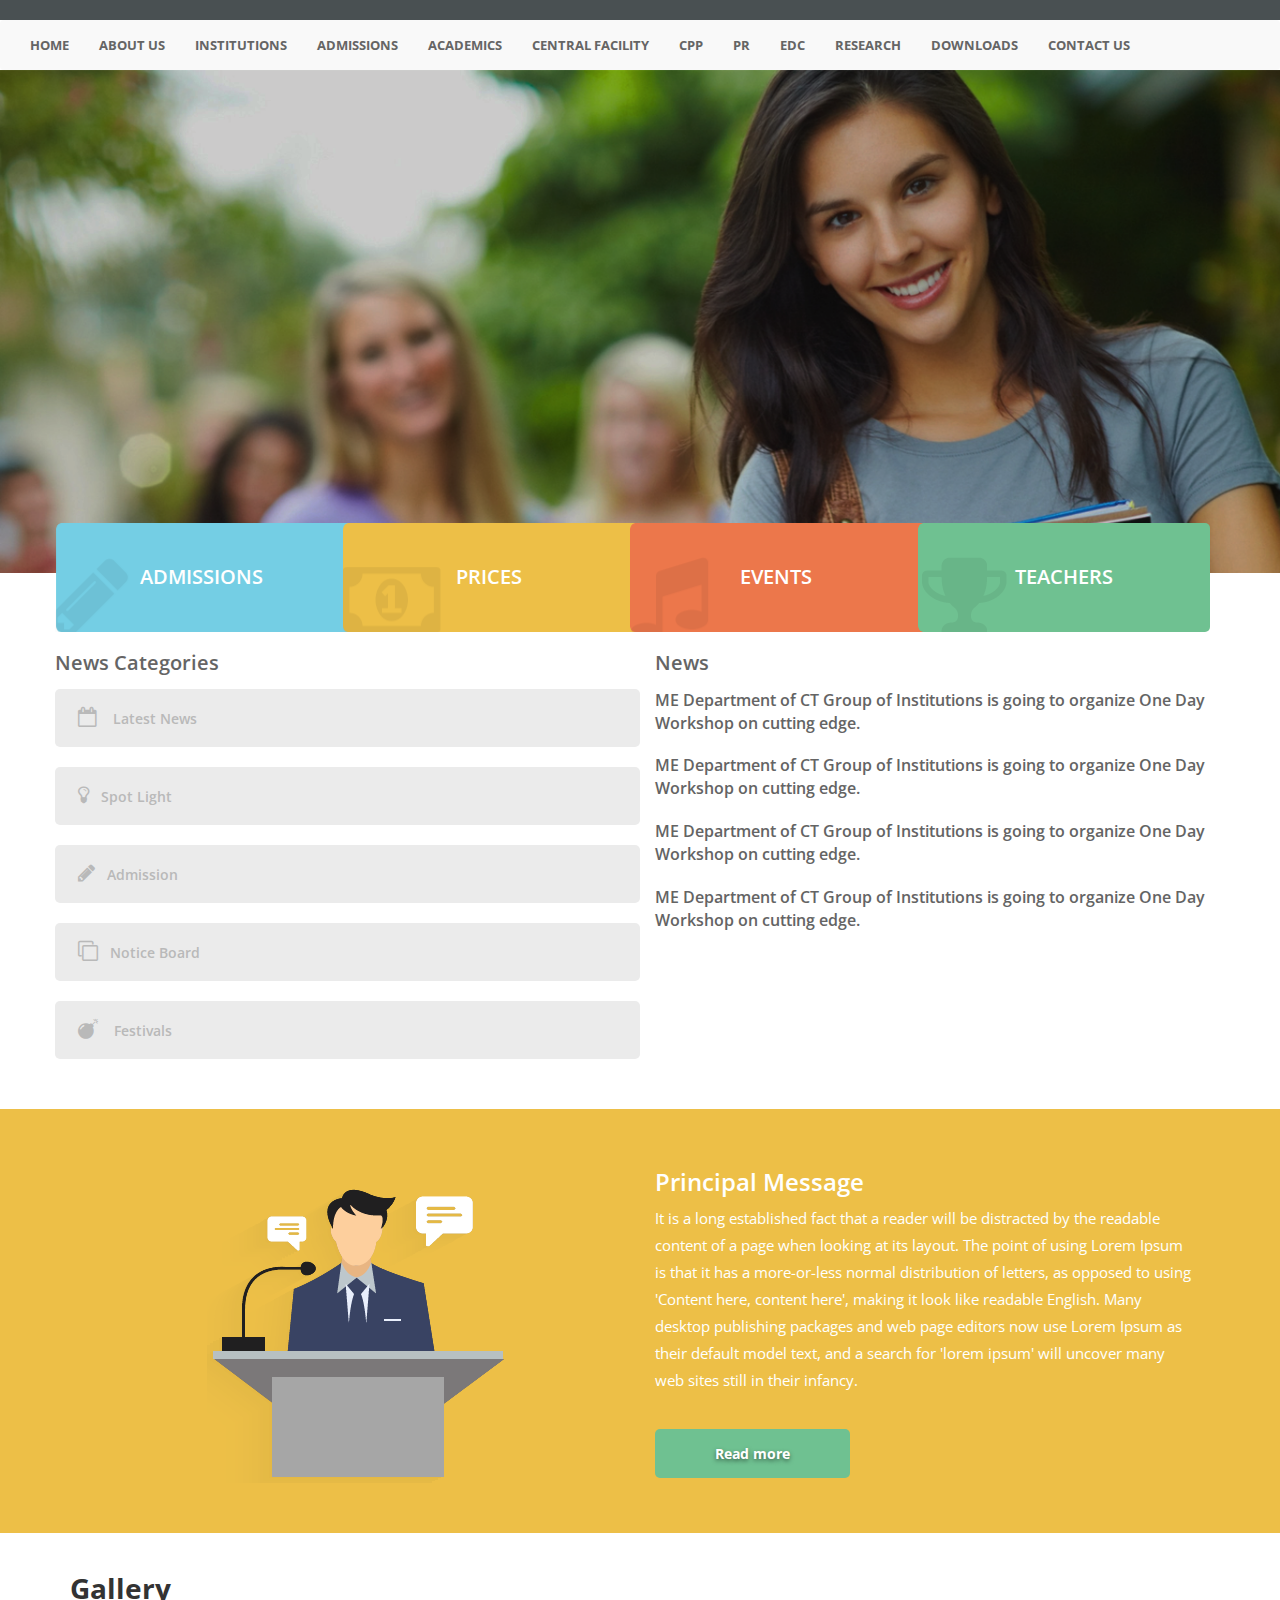
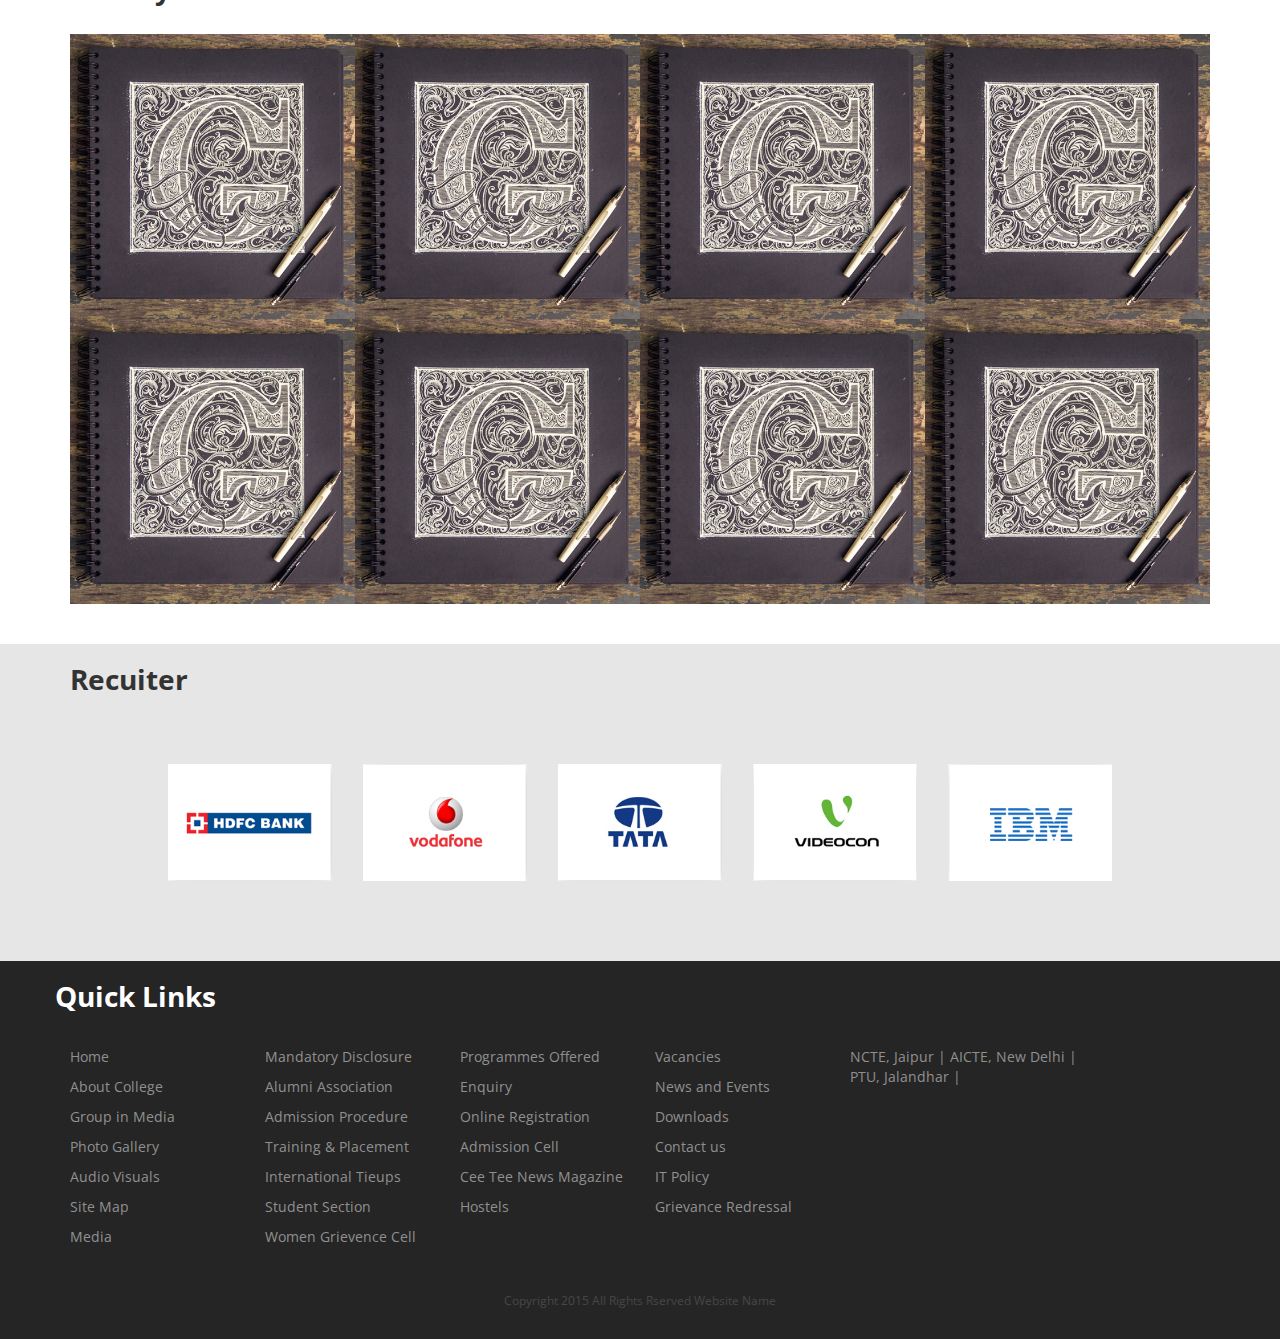
<file: index.html>
<!DOCTYPE html>
<html lang="en">
<head>
  <meta charset="utf-8">
  <meta http-equiv="X-UA-Compatible" content="IE=edge">
  <meta name="viewport" content="width=device-width, initial-scale=1">
  <title>Guru Nanak Bhai Lalo College for Women</title>
  <link rel="stylesheet" href="https://maxcdn.bootstrapcdn.com/font-awesome/4.4.0/css/font-awesome.min.css">
  <link rel="stylesheet" type="text/css" href="css/jquery.fancybox.css">
  <link rel="stylesheet" type="text/css" href="css/bootstrap.min.css">
  <link rel="stylesheet" type="text/css" href="css/style.css">
  <!-- HTML5 shim and Respond.js for IE8 support of HTML5 elements and media queries -->
  <!-- WARNING: Respond.js doesn't work if you view the page via file:// -->
    <!--[if lt IE 9]>
      <script src="https://oss.maxcdn.com/html5shiv/3.7.2/html5shiv.min.js"></script>
      <script src="https://oss.maxcdn.com/respond/1.4.2/respond.min.js"></script>
      <![endif]-->
    </head>
    <body>
      <div class="bg-top"></div>
      <nav class="navbar navbar-default">
        <div class="navbar-header">
          <button type="button" class="navbar-toggle collapsed" data-toggle="collapse" data-target="#navbar" aria-expanded="false" aria-controls="navbar">
            <span class="sr-only">Toggle navigation</span>
            <span class="icon-bar"></span>
            <span class="icon-bar"></span>
            <span class="icon-bar"></span>
          </button>          
        </div>
        <div id="navbar" class="navbar-collapse collapse">
          <ul class="nav navbar-nav">
            <li><a href="#">HOME</a></li>
            <li>
              <a class="dropdown-toggle" data-toggle="dropdown" href="#">ABOUT US</a>
              <ul class="dropdown-menu">
                <li><a href="">About Society</a></li>
                <li><a href="">Mission Vision</a></li>
                <li><a href="">Board Of Governors</a></li>
                <li><a href="">Chairman's Message</a></li>
                <li><a href="">MD´s Message</a></li>
                <li><a href="">Vice Chairman Message</a></li>
                <li><a href="">Group Director's Message</a></li>
              </ul>
            </li>
            <li><a href="#"> INSTITUTIONS</a></li>
            <li>
              <a href="#" class="dropdown-toggle" data-toggle="dropdown">ADMISSIONS</a>
              <ul class="dropdown-menu">
                <li><a href="">About Society</a></li>
                <li><a href="">Mission Vision</a></li>
                <li><a href="">Board Of Governors</a></li>
                <li><a href="">Chairman's Message</a></li>
                <li><a href="">MD´s Message</a></li>
                <li><a href="">Vice Chairman Message</a></li>
                <li><a href="">Group Director's Message</a></li>
              </ul>
            </li>
            <li><a href="#">ACADEMICS</a></li>
            <li><a href="#">CENTRAL FACILITY</a></li>
            <li><a href="#">CPP</a></li>
            <li><a href="#">PR</a></li>
            <li><a href="#">EDC</a></li>            
            <li><a href="#">RESEARCH</a></li>
            <li><a href="#">DOWNLOADS</a></li>
            <li><a href="#">CONTACT US</a></li>
          </ul>          
        </div><!--/.nav-collapse -->
      </nav>

      <!-- Banner -->
      <div class="banner">
        <img src="img/banner.png" class="img-responsive">
      </div>  
      <!-- Banner End -->

      <div class="container">
        <div class="row text-center hidden-sm hidden-xs board">
          <div class="col-md-3 sky_board">ADMISSIONS</div>
          <div class="col-md-3 orange_board">PRICES</div>
          <div class="col-md-3 red_board">EVENTS</div>
          <div class="col-md-3 green_board">TEACHERS</div>
        </div>

        <div class="row board">
          <div class="col-md-6 no-pad">
            <h3 class="news_heading">News categories</h3>
            <div class="row no-margin">
              <div class="col-md-12 news_type">                      
                <a href="#" class="news_link"> <i class="fa fa-calendar-o"></i> Latest News</a>
              </div>
            </div> 
            <br> 
            <div class="row no-margin">
              <div class="col-md-12 news_type nth-1">                      
                <a href="#" class="news_link"> <i class="fa fa-lightbulb-o"></i>Spot Light</a>
              </div>
            </div> 
            <br>
            <div class="row no-margin">
              <div class="col-md-12 news_type nth-2">                      
                <a href="#" class="news_link"> <i class="fa fa-pencil"></i></i>Admission</a>
              </div>
            </div> 
            <br> 
            <div class="row no-margin">
              <div class="col-md-12 news_type nth-3">                      
                <a href="#" class="news_link"> <i class="fa fa-clone"></i>Notice Board</a>
              </div>
            </div> 
            <br> 
            <div class="row no-margin">
              <div class="col-md-12 news_type nth-4">                      
                <a href="#" class="news_link"> <i class="fa fa-bomb"></i> Festivals</a>
              </div>
            </div> 
          </div>

          <div class="col-md-6 news-master">
            <h3 class="news_heading">News</h3>
            <div class="row">
              <div class="col-md-12 news_title_link">                        
                <a href="#">ME Department of CT Group of Institutions is going to organize One Day Workshop on cutting edge.</a>
                <a href="#">ME Department of CT Group of Institutions is going to organize One Day Workshop on cutting edge.</a>
                <a href="#">ME Department of CT Group of Institutions is going to organize One Day Workshop on cutting edge.</a>
                <a href="#">ME Department of CT Group of Institutions is going to organize One Day Workshop on cutting edge.</a>
              </div>
            </div> 

          </div>
        </div>
      </div>

      <div class="msg_bg">
        <div class="container">
          <div class="col-md-6 anchor_man_img">
            <img src="img/anchor_man.png" class="text-center img-responsive">
          </div>

          <div class="col-md-6">
            <h3 class="msg_title">Principal Message</h3>
            <p class="msg">It is a long established fact that a reader will be distracted by the readable content of a page when looking at its layout. The point of using Lorem Ipsum is that it has a more-or-less normal distribution of letters, as opposed to using 'Content here, content here', making it look like readable English. Many desktop publishing packages and web page editors now use Lorem Ipsum as their default model text, and a search for 'lorem ipsum' will uncover many web sites still in their infancy. </p>
            <div class="msg-btn-master">
            <a href="" class="msg-btn">Read more</a>
          </div>
          </div>

        </div>
      </div>


      <div class="gallery-master">
        <div class="container">
          <div class="row-fluid">
            <h2 class="gallery-h2">Gallery</h2>
            <div class="col-md-3 col-sm-3 col-xs-6 no-padding">
              <div class="gallery">
                <img class="img-responsive" src="img/gallery.jpg">
                <a class="overlay fancybox" href="img/gallery.jpg" rel="gallery-group">
                  <i class="fa fa-search"></i>
                </a>
              </div>
            </div>
            <div class="col-md-3 col-sm-3 col-xs-6 no-padding">
              <div class="gallery">
                <img class="img-responsive" src="img/gallery.jpg">
                <a class="overlay fancybox" href="img/gallery.jpg" rel="gallery-group">
                  <i class="fa fa-search"></i>
                </a>
              </div>
            </div>
            <div class="col-md-3 col-sm-3 col-xs-6 no-padding">
              <div class="gallery">
                <img class="img-responsive" src="img/gallery.jpg">
                <a class="overlay fancybox" href="img/gallery.jpg" rel="gallery-group">
                  <i class="fa fa-search"></i>
                </a>
              </div>
            </div>
            <div class="col-md-3 col-sm-3 col-xs-6 no-padding">
              <div class="gallery">
                <img class="img-responsive" src="img/gallery.jpg">
                <a class="overlay fancybox" href="img/gallery.jpg" rel="gallery-group">
                  <i class="fa fa-search"></i>
                </a>
              </div>
            </div>
          </div>

          <div class="row-fluid">
            <div class="col-md-3 col-sm-3 col-xs-6 no-padding">
              <div class="gallery">
                <img class="img-responsive" src="img/gallery.jpg">
                <a class="overlay fancybox" href="img/gallery.jpg" rel="gallery-group">
                  <i class="fa fa-search"></i>
                </a>
              </div>
            </div>
            <div class="col-md-3 col-sm-3 col-xs-6 no-padding">
              <div class="gallery">
                <img class="img-responsive" src="img/gallery.jpg">
                <a class="overlay fancybox" href="img/gallery.jpg" rel="gallery-group">
                  <i class="fa fa-search"></i>
                </a>
              </div>
            </div>
            <div class="col-md-3 col-sm-3 col-xs-6 no-padding">
              <div class="gallery">
                <img class="img-responsive" src="img/gallery.jpg">
                <a class="overlay fancybox" href="img/gallery.jpg" rel="gallery-group">
                  <i class="fa fa-search"></i>
                </a>
              </div>
            </div>
            <div class="col-md-3 col-sm-3 col-xs-6 no-padding">
              <div class="gallery">
                <img class="img-responsive" src="img/gallery.jpg">
                <a class="overlay fancybox" href="img/gallery.jpg" rel="gallery-group">
                  <i class="fa fa-search"></i>
                </a>
              </div>
            </div>
          </div>

        </div>
      </div>

      <div class="rectr-bg">
        <div class="container">
          <h2 class="rctr-h2">Recuiter</h2>
          <div class="row">
            <div class="col-md-2 col-sm-2 col-sm-offset-1 col-md-offset-1">
              <img class="img-responsive" src="img/rctr1.jpg">
            </div>
            <div class="col-md-2 col-sm-2">
              <img class="img-responsive" src="img/rctr2.jpg">
            </div>
            <div class="col-md-2 col-sm-2">
              <img class="img-responsive" src="img/rctr3.jpg">
            </div>
            <div class="col-md-2 col-sm-2">
              <img class="img-responsive" src="img/rctr4.jpg">
            </div>
            <div class="col-md-2 col-sm-2">
              <img class="img-responsive" src="img/rctr5.jpg">
            </div>
          </div>
        </div>
      </div>

      <div class="footer-bg">
        <div class="container">
          <div class="row">
            <h2 class="footer-h2">Quick Links</h2>
            <div class="col-md-2 col-sm-2 col-xs-6">
              <div class="footer">
                <ul>
                  <li><a href="">Home</a></li>
                  <li><a href="">About College</a></li>
                  <li><a href="">Group in Media</a></li>
                  <li><a href="">Photo Gallery</a></li>
                  <li><a href="">Audio Visuals</a></li>
                  <li><a href="">Site Map</a></li>
                  <li><a href="">Media</a></li>
                </ul>
              </div>
            </div>
            <div class="col-md-2 col-sm-2 col-xs-6">
              <div class="footer">
                <ul>
                  <li><a href="">Mandatory Disclosure</a></li>
                  <li><a href="">Alumni Association</a></li>
                  <li><a href="">Admission Procedure</a></li>
                  <li><a href="">Training &amp; Placement</a></li>
                  <li><a href="">International Tieups</a></li>
                  <li><a href="">Student Section</a></li>
                  <li><a href="">Women Grievence Cell</a></li>
                </ul>
              </div>
            </div>
            <div class="col-md-2 col-sm-2 col-xs-6">
              <div class="footer">
                <ul>
                  <li><a href="">Programmes Offered</a></li>
                  <li><a href="">Enquiry</a></li>
                  <li><a href="">Online Registration</a></li>
                  <li><a href="">Admission Cell</a></li>
                  <li><a href="">Cee Tee News Magazine</a></li>
                  <li><a href="">Hostels</a></li>
                </ul>
              </div>
            </div>
            <div class="col-md-2 col-sm-2 col-xs-6">
              <div class="footer">
                <ul>
                  <li><a href="">Vacancies</a></li>
                  <li><a href="">News and Events</a></li>
                  <li><a href="">Downloads</a></li>
                  <li><a href="">Contact us</a></li>
                  <li><a href="">IT Policy</a></li>
                  <li><a href="">Grievance Redressal </a></li>
                </ul>
              </div>
            </div>
            <div class="col-md-4 col-sm-4 col-xs-6">
              <div class="footer">
                <p>NCTE, Jaipur |  AICTE, New Delhi |<br>
                  PTU, Jalandhar | </p>
                </div>
              </div>
            </div>
          </div>

          <div class="copyright text-center">
            <p>Copyright 2015  All Rights Rserved Website Name  </p>
          </div>
        </div>








        <script type="text/javascript" src="js/jquery.min.js"></script>
        <script type="text/javascript" src="js/bootstrap.min.js"></script>
        <script type="text/javascript" src="js/jquery.fancybox.pack.js"></script>
        <script type="text/javascript" src="js/jquery.mousewheel-3.0.6.pack.js"></script>
        <script type="text/javascript">
        $(document).ready(function() {
          $(".fancybox").fancybox();
        });
        </script>
      </body>
      </html>
</file>
<file: css/style.css>
@import url(https://fonts.googleapis.com/css?family=Open+Sans:400,300,300italic,400italic,600italic,600,700,700italic,800,800italic);
*{
	margin:0;
	padding:0;
}
body{
	font-family: 'Open Sans', sans-serif;
}

.dropdown-menu>li>a {
	display: block;
	padding: 10px 15px;
	clear: both;
	font-weight: 400;
	line-height: 1.42857143;
	color: #333;
	white-space: nowrap;
	font-family: 'Open Sans';
	font-weight: 600;
	font-size: 13px;
}
.dropdown-menu {
	position: absolute;
	top: 100%;
	left: 0;
	z-index: 1000;
	display: none;
	float: left;
	min-width: 160px;
	padding: 0 0 5px 0;
	margin: 2px 0 0;
	font-size: 14px;
	text-align: left;
	list-style: none;
	background-color: #fff;
	-webkit-background-clip: padding-box;
	background-clip: padding-box;
	border: 0px solid #ccc;
	border: 0px solid rgba(0,0,0,.15);
	border-radius: 4px;
	-webkit-box-shadow: 0 6px 12px rgba(0,0,0,.175);
	box-shadow: 0 6px 12px rgba(0,0,0,.175);
}
.dropdown-menu>li>a:focus, .dropdown-menu>li>a:hover {
	color: #fff;
	text-decoration: none;
	background-color: #495052;
}
.no-pad{
	padding:0;
}	
.no-margin{
	margin:0;
}
.bg-top{	
	background: #495052;
	padding:10px 0;
}
.navbar-default .navbar-nav>li>a {
	color:#656565 !important;
	font-weight: bold;
	font-size: 13px;
}

.navbar-default {
	background-color: #f9f9f9;
	border: none; 
}
.navbar{
	margin-bottom:0;
}

.board{
	position:relative;
	bottom:50px;	
}
.banner img{
	width: 100%;
}

.board{
	position: relative;
	/*left:30px;	*/
}

.sky_board,.orange_board,.red_board,.green_board{
	/*background:#74cee4;*/
	padding:40px 0;		
	text-transform: uppercase;
	color:#fff;
	font-weight:600;
	font-size: 20px;	
	margin:0 !important;
	background:url('../img/first_board.png') no-repeat;
	position: relative;

}
.orange_board{
	background:url('../img/sec_board.png') no-repeat;
	left:-5px;
}
.red_board{
	background:url('../img/third_board.png') no-repeat;
	left:-10px;
}
.green_board{	
	background:url('../img/fourth_board.png') no-repeat;
	left:-15px;
	-webkit-border-top-right-radius: 5px;
	-webkit-border-bottom-right-radius: 5px;
	-moz-border-radius-topright: 5px;
	-moz-border-radius-bottomright: 5px;
	border-top-right-radius: 5px;
	border-bottom-right-radius: 5px;
}

.news_heading{
	color:#656565;
	text-transform: capitalize;
	font-weight:600;
	font-size: 20px;
	margin-bottom:15px;
}

.news_type{	
	background:#ebebeb;
	-webkit-border-radius: 5px;
	-moz-border-radius: 5px;
	border-radius: 5px;
}
a.news_link{
	display:block;	
	color:#b9b9b9;
	text-decoration: none;
	font-size: 14px;
	font-weight: 600;
	text-decoration: none;
}

a.news_link i{
	font-size: 20px;
	padding-right:12px;
}
a.news_link:hover{
	text-decoration: none;
}

.news_type:hover{
	background-color: #74cee4;
}

.news_type a{
	padding:18px 8px;
}

.news_type a:hover{
	color: #fff;
}

.nth-1:hover{
	background-color:#edbf47;
}

.nth-2:hover{
	background-color: #ec774b;
}

.nth-3:hover{
	background-color: #6fc191;
}

.nth-4:hover{
	background-color: #edbf47;
}



.anchor_man_img{
	padding-top:40px;
	display:table;
}

.news_title_link a,.news_title_link a:hover{
	display: block;
	color:#000;
	text-decoration: none;
}

.news_title_link a{
	font-family: 'Open Sans';
	font-weight: 600;
	font-size: 16px;
	color: #646464;
	padding-bottom: 20px;
}

.msg_bg{	
	background: #edbf47;
	padding:40px 0 50px 0;
}

.anchor_man_img img{
	margin: 0 auto;
}

.msg_title{
	font-family: 'Open Sans';
	font-weight: 600;
	color: #fff;
}

.msg{
	font-family: 'Open Sans';
	font-weight: 400;
	font-size: 15px;
	line-height: 1.8;
	color: #fff;
	padding-bottom: 40px;
}

.msg-btn{
	font-family: 'Open Sans';
	font-weight: 700;
	color: #fff;
	background-color: #6fc191;
	border-radius: 5px;
	padding: 15px 60px;
	text-shadow: 0px 2px 4px rgba(0, 0, 0, 0.5);
}

.msg-btn:hover{
	background-color: #439866;
	text-decoration: none;
	color: #fff;
}

.gallery-master{
	padding: 0 0 40px 0;
}

.gallery-h2{
	font-family: 'Open Sans';
	font-size: 28px;
	color: #333;
	font-weight: 700;
	padding: 20px 0;
}

.gallery{
	position: relative;
}

.overlay{
	position: absolute;
	top:0;
	left: 0;
	background-color: rgba(237, 191, 71, 0.8);
	width: 100%;
	height: 100%;
	text-align: center;
	display: none;
}

.overlay i{
	color: #fff;
	font-size: 42px;
	padding-top: 45%;
	text-shadow: 0px 2px 4px rgba(0, 0, 0, 0.5);
}

.gallery:hover .overlay{
	display: block;
}

.no-padding{
	padding-left: 0;
	padding-right: 0;
}

.rectr-bg{
	background-color: #e6e6e6;
	padding: 0 0 80px 0;
}

.rctr-h2{
	font-family: 'Open Sans';
	font-size: 28px;
	color: #333;
	font-weight: 700;
	padding-bottom: 60px;
}

.footer-bg{
	background-color: #252525;
}

.footer-h2{
	font-family: 'Open Sans';
	font-size: 28px;
	color: #fff;
	font-weight: 700;
	padding-bottom: 20px;
}

.footer ul li{
	list-style-type: none;
}

.footer ul li a{
	font-family: 'Open Sans';
	color: #909090;
	font-size: 14px;
	padding: 5px 0;
	display: block;
}

.footer p{
	font-family: 'Open Sans';
	color: #909090;
	font-size: 14px;
	padding: 5px 0;
	display: block;
}

.copyright p{
	font-family: 'Open Sans';
	font-size: 12px;
	color: #474747;
	padding: 30px 0;
	display: block;
	margin: 0;
}	















@media (max-width: 768px){
	.board {
		position: relative;
		bottom: 0px;
	}

	.news_heading{
		text-align: center;
	}

	.news-master{
		display: none;
	}

	.anchor_man_img{
		margin: 0 auto;
	}

	.msg_title{
		text-align: center;
	}

	.msg_bg{
		margin-top: 40px;
	}

	.msg{
		text-align: justify;
	}

	.msg-btn-master{
		text-align: center;
	}

	.gallery-h2{
		text-align: center;
	}

	.rectr-bg{
		text-align: center;
	}

	.rectr-bg img{
		margin: 0 auto;
		padding-bottom: 10px;
	}

	.footer-h2{
		text-align: center;
	}




}
</file>
